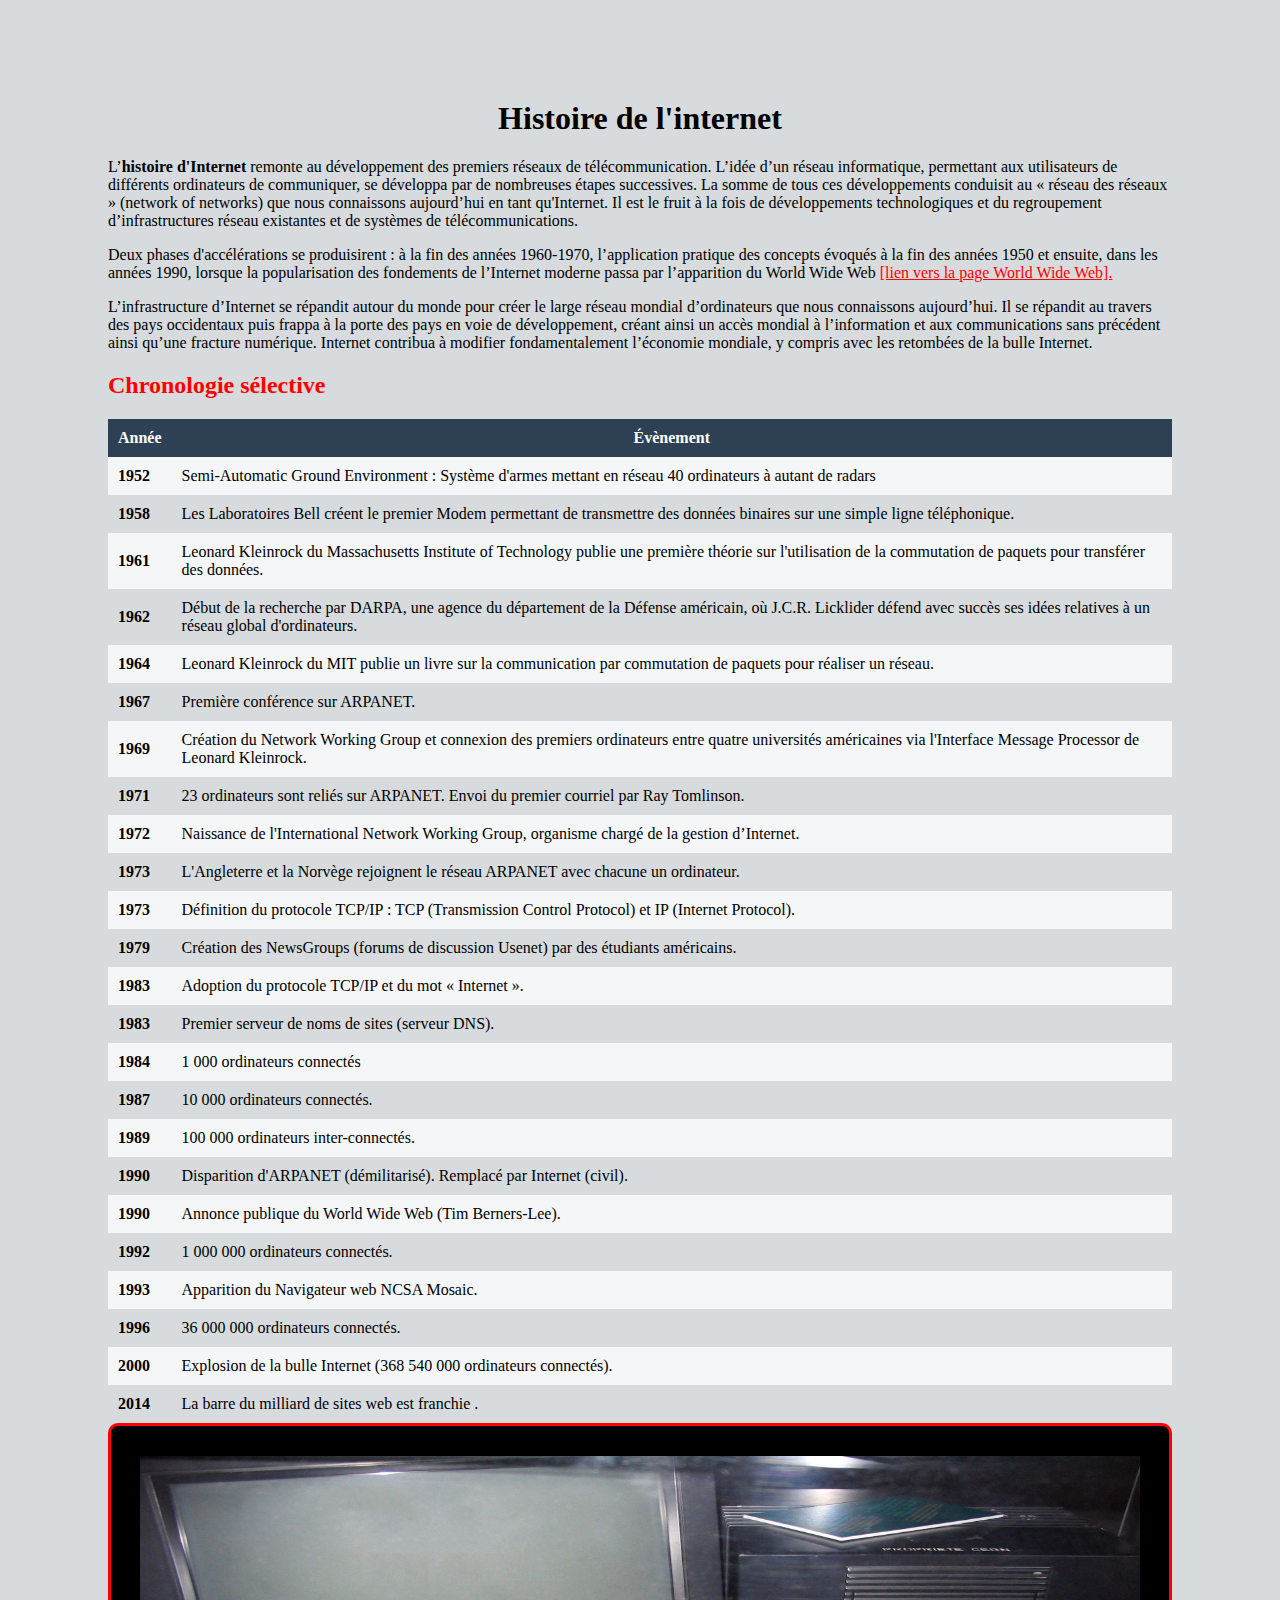
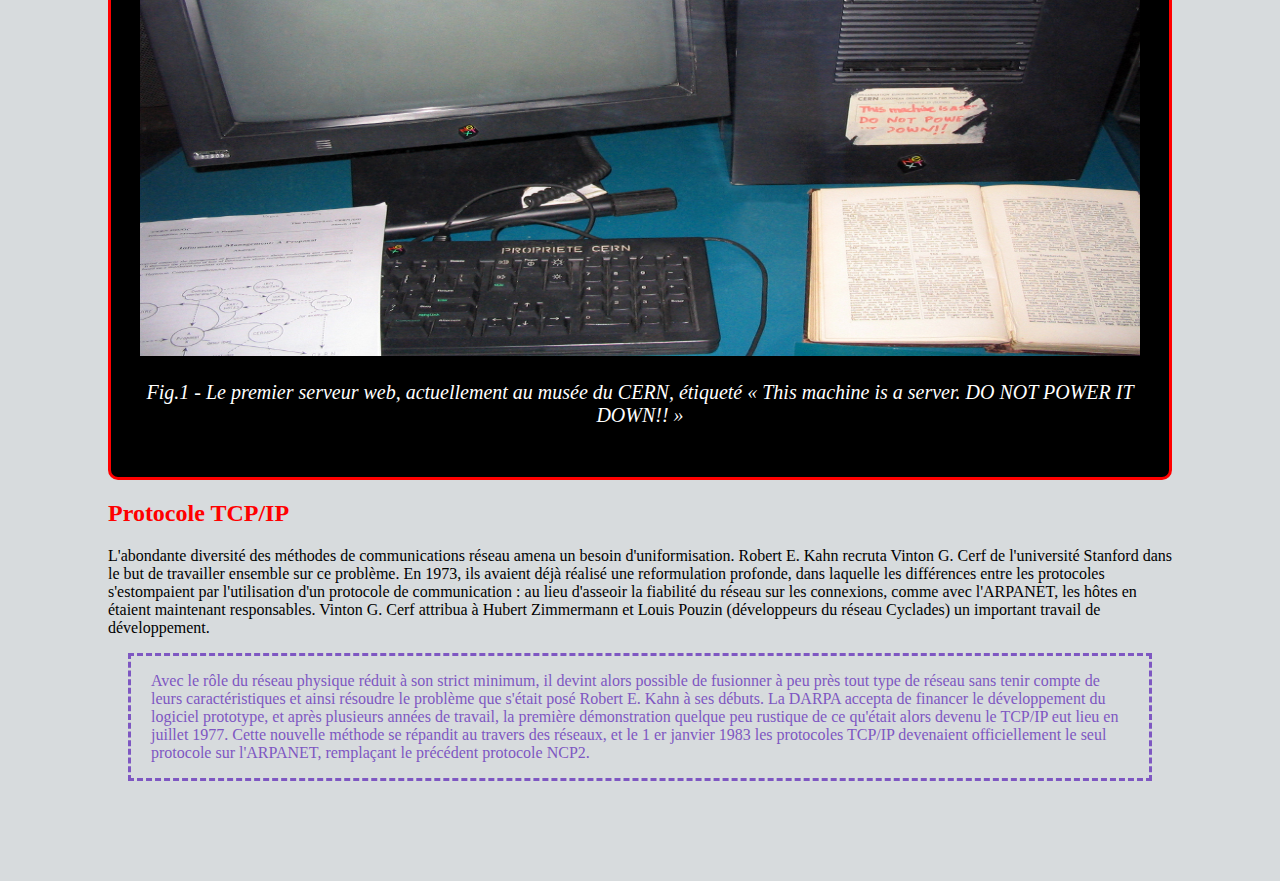
<file: index.html>
<!DOCTYPE html>
<html lang="fr">

<head>
  <meta charset="utf-8">
  <meta name="viewport" content="width=device-width">
  <title>replit</title>
  <link href="style.css" rel="stylesheet" type="text/css" />
</head>

<body>
 <div class="contenu">
<h1>Histoire de l'internet</h1>
  <p> L’<strong>histoire d'Internet</strong> remonte au développement des premiers réseaux de télécommunication.
L’idée d’un réseau informatique, permettant aux utilisateurs de différents ordinateurs de
communiquer, se développa par de nombreuses étapes successives. La somme de tous ces
développements conduisit au « réseau des réseaux » (network of networks) que nous
connaissons aujourd’hui en tant qu'Internet. Il est le fruit à la fois de développements
technologiques et du regroupement d’infrastructures réseau existantes et de systèmes de
télécommunications.</p>
  <p>Deux phases d'accélérations se produisirent : à la fin des années 1960-1970, l’application
pratique des concepts évoqués à la fin des années 1950 et ensuite, dans les années 1990,
lorsque la popularisation des fondements de l’Internet moderne passa par l’apparition du World
Wide Web <a href="www.html"> [lien vers la page World Wide Web].</a></p>
<p>L’infrastructure d’Internet se répandit autour du monde pour créer le large réseau mondial
d’ordinateurs que nous connaissons aujourd’hui. Il se répandit au travers des pays occidentaux
puis frappa à la porte des pays en voie de développement, créant ainsi un accès mondial à
l’information et aux communications sans précédent ainsi qu’une fracture numérique. Internet
contribua à modifier fondamentalement l’économie mondiale, y compris avec les retombées de
la bulle Internet.</p>
  <h2>Chronologie sélective</h2>
  
<table >
  <tr class="noir" >
    <th>Année </th>
    <th>Évènement</th>
  </tr>
     <tr class="blanc" >
       <td class="annee">1952</td>
       <td>Semi-Automatic Ground Environment : Système d'armes mettant en réseau 40
ordinateurs à autant de radars</td>
     </tr>
  <tr >
    <td class="annee">1958 </td>
    <td>Les Laboratoires Bell créent le premier Modem permettant de transmettre des
données binaires sur une simple ligne téléphonique.</td>
  </tr>
   <tr class="blanc" >
     <td class="annee">1961 </td>
     <td>Leonard Kleinrock du Massachusetts Institute of Technology publie une première
théorie sur l'utilisation de la commutation de paquets pour transférer des données.</td>
   </tr>
   <tr >
     <td class="annee">1962 </td>
     <td>Début de la recherche par DARPA, une agence du département de la Défense
américain, où J.C.R. Licklider défend avec succès ses idées relatives à un réseau
global d'ordinateurs.</td>
   </tr>
   <tr class="blanc" >
     <td class="annee">1964 </td>
     <td>Leonard Kleinrock du MIT publie un livre sur la communication par commutation
de paquets pour réaliser un réseau.</td>
   </tr>
   <tr >
     <td class="annee">1967 </td>
     <td>Première conférence sur ARPANET.</td>
   </tr>
   <tr class="blanc" >
     <td class="annee">1969 </td>
     <td>Création du Network Working Group et connexion des premiers ordinateurs entre
quatre universités américaines via l'Interface Message Processor de Leonard
Kleinrock.</td>
   </tr>
   <tr >
     <td class="annee">1971 </td>
     <td>23 ordinateurs sont reliés sur ARPANET. Envoi du premier courriel par Ray
Tomlinson.</td>
   </tr>
   <tr class="blanc" >
     <td class="annee">1972 </td>
     <td>Naissance de l'International Network Working Group, organisme chargé de la
gestion d’Internet.</td>
   </tr>
   <tr >
     <td class="annee">1973 </td>
     <td>L'Angleterre et la Norvège rejoignent le réseau ARPANET avec chacune un
ordinateur.</td>
   </tr>
  <tr class="blanc" >
     <td class="annee">1973 </td>
     <td>Définition du protocole TCP/IP : TCP (Transmission Control Protocol) et IP
(Internet Protocol).</td>
   </tr>
  <tr >
     <td class="annee">1979 </td>
     <td>Création des NewsGroups (forums de discussion Usenet) par des étudiants
américains.</td>
   </tr>
  <tr class="blanc" >
     <td class="annee">1983 </td>
     <td>Adoption du protocole TCP/IP et du mot « Internet ».</td>
   </tr>
  <tr >
     <td class="annee">1983 </td>
     <td>Premier serveur de noms de sites (serveur DNS).</td>
   </tr>
  <tr class="blanc" >
     <td class="annee">1984 </td>
     <td>1 000 ordinateurs connectés</td>
   </tr>
  <tr >
     <td class="annee">1987 </td>
     <td>10 000 ordinateurs connectés.</td>
   </tr>
  <tr class="blanc" >
     <td class="annee">1989 </td>
     <td>100 000 ordinateurs inter-connectés.</td>
   </tr>
  <tr >
     <td class="annee">1990 </td>
     <td>Disparition d'ARPANET (démilitarisé). Remplacé par Internet (civil).</td>
   </tr>
  <tr class="blanc" >
     <td class="annee">1990 </td>
     <td>Annonce publique du World Wide Web (Tim Berners-Lee).</td>
   </tr>
  <tr >
     <td class="annee">1992 </td>
     <td>1 000 000 ordinateurs connectés.</td>
   </tr>
  <tr class="blanc" >
     <td class="annee">1993 </td>
     <td>Apparition du Navigateur web NCSA Mosaic.</td>
   </tr>
  <tr >
     <td class="annee">1996 </td>
     <td>36 000 000 ordinateurs connectés.</td>
   </tr>
  <tr class="blanc" >
     <td class="annee">2000 </td>
     <td>Explosion de la bulle Internet (368 540 000 ordinateurs connectés).</td>
   </tr>
  <tr >
     <td class="annee">2014 </td>
     <td>La barre du milliard de sites web est franchie
.</td>
   </tr>

 
  
</table>

  <div class="image" >
     <img src= "ordinateur.jpg" alt="Ordinateur"/>
     <p><em>Fig.1 - Le premier serveur web, actuellement au musée du CERN, étiqueté « This machine is a
        server. DO NOT POWER IT DOWN!! »</em></p>
  </div>

  



  <h2>Protocole TCP/IP</h2>
<p>L'abondante diversité des méthodes de communications réseau amena un besoin
d'uniformisation. Robert E. Kahn recruta Vinton G. Cerf de l'université Stanford dans le but de
travailler ensemble sur ce problème. En 1973, ils avaient déjà réalisé une reformulation
profonde, dans laquelle les différences entre les protocoles s'estompaient par l'utilisation d'un
protocole de communication : au lieu d'asseoir la fiabilité du réseau sur les connexions, comme
avec l'ARPANET, les hôtes en étaient maintenant responsables. Vinton G. Cerf attribua à
Hubert Zimmermann et Louis Pouzin (développeurs du réseau Cyclades) un important travail de
développement.</p>
 <div class="bordure">
   <p>Avec le rôle du réseau physique réduit à son strict minimum, il devint alors possible de
fusionner à peu près tout type de réseau sans tenir compte de leurs caractéristiques et ainsi
résoudre le problème que s'était posé Robert E. Kahn à ses débuts. La DARPA accepta de
financer le développement du logiciel prototype, et après plusieurs années de travail, la
première démonstration quelque peu rustique de ce qu'était alors devenu le TCP/IP eut lieu en
juillet 1977. Cette nouvelle méthode se répandit au travers des réseaux, et le 1
er
janvier 1983
les protocoles TCP/IP devenaient officiellement le seul protocole sur l'ARPANET, remplaçant le
précédent protocole NCP2.</p>
 </div> 


</div>
</body>

</html>
</file>
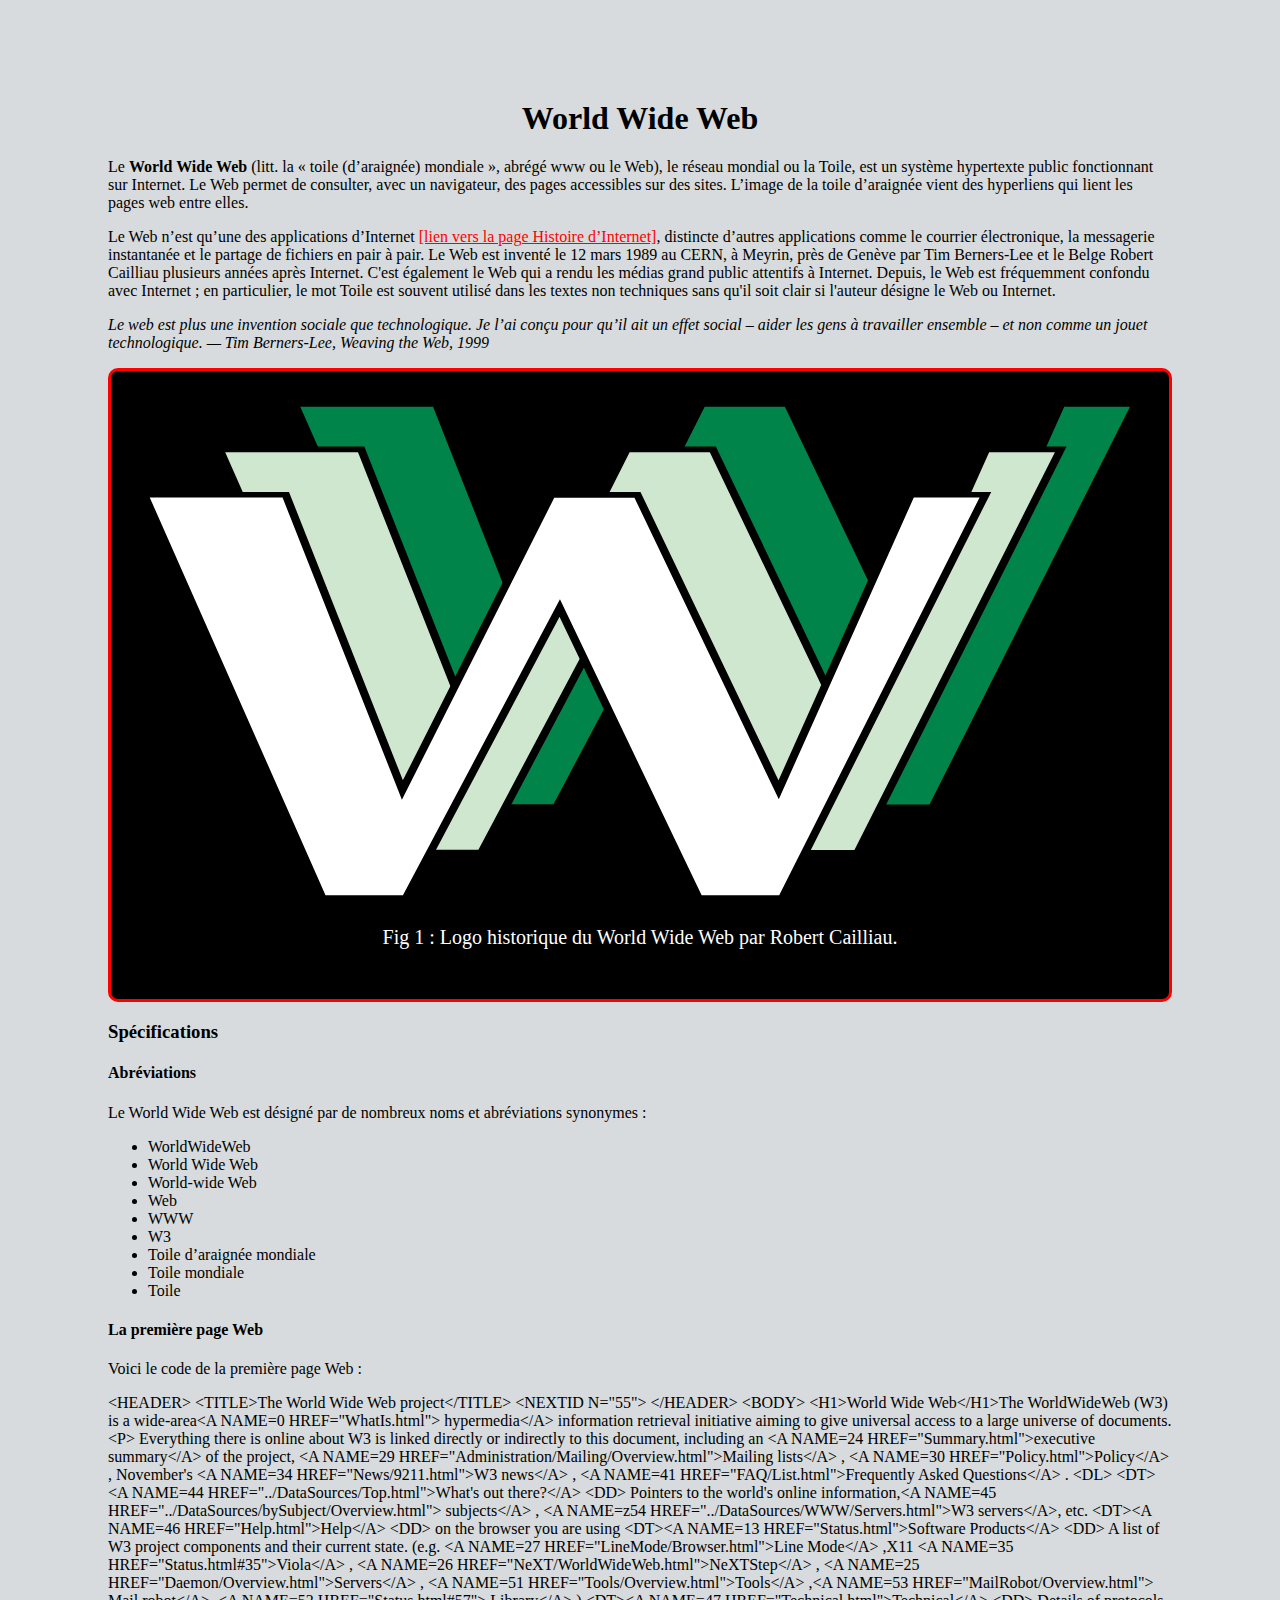
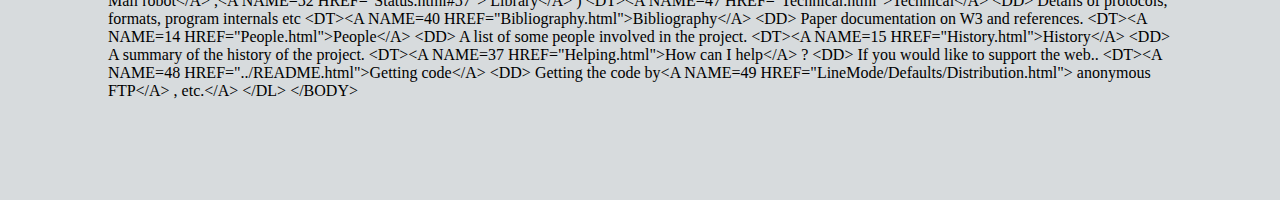
<file: www.html>
<!DOCTYPE html>
<html lang="fr">
<head>
  <meta charset="UTF-8">
  <meta http-equiv="X-UA-Compatible" content="IE=edge">
  <meta name="viewport" content="width=device-width, initial-scale=1.0">
  <link href="style.css" rel="stylesheet" type="text/css" />
  <title>Document</title>
</head>
<body>
    <div class="contenu">
<h1>World Wide Web</h1>
<p>Le <strong>World Wide Web</strong> (litt. la « toile (d’araignée) mondiale », abrégé www ou le Web), le réseau
mondial ou la Toile, est un système hypertexte public fonctionnant sur Internet. Le Web permet
de consulter, avec un navigateur, des pages accessibles sur des sites. L’image de la toile
d’araignée vient des hyperliens qui lient les pages web entre elles.</p>
<p>Le Web n’est qu’une des applications d’Internet <a href="index.html">[lien vers la page Histoire d’Internet]</a>, distincte
d’autres applications comme le courrier électronique, la messagerie instantanée et le partage
de fichiers en pair à pair. Le Web est inventé le 12 mars 1989 au CERN, à Meyrin, près de
Genève par Tim Berners-Lee et le Belge Robert Cailliau plusieurs années après Internet. C'est
également le Web qui a rendu les médias grand public attentifs à Internet. Depuis, le Web est
fréquemment confondu avec Internet ; en particulier, le mot Toile est souvent utilisé dans les
textes non techniques sans qu'il soit clair si l'auteur désigne le Web ou Internet.</p>
<p><em>Le web est plus une invention sociale que technologique. Je l’ai conçu pour qu’il ait un
effet social – aider les gens à travailler ensemble – et non comme un jouet
technologique. — Tim Berners-Lee, Weaving the Web, 1999</em></p>


<div class="image" >
<img src="www.svg" alt="WWW">
<p>Fig 1 : Logo historique du World Wide Web par Robert Cailliau.</p>

</div>






<h3>Spécifications</h3>

<h4>Abréviations</h4>

<p>Le World Wide Web est désigné par de nombreux noms et abréviations synonymes :</p>

<ul>
 <li>WorldWideWeb</li>
 <li>World Wide Web</li>
 <li> World-wide Web</li>
 <li>Web</li>
 <li>WWW</li>
 <li>W3</li>
 <li>Toile d’araignée mondiale</li>
 <li>Toile mondiale</li>
 <li>Toile</li>
</ul>

<h4>La première page Web</h4>

<p>Voici le code de la première page Web :</p>

&lt;HEADER&gt;
&lt;TITLE&gt;The World Wide Web project&lt;/TITLE&gt; 
&lt;NEXTID N="55"&gt;
&lt;/HEADER&gt;
&lt;BODY&gt;
&lt;H1&gt;World Wide Web&lt;/H1&gt;The WorldWideWeb (W3) is a wide-area&lt;A
NAME=0 HREF="WhatIs.html"&gt;
hypermedia&lt;/A&gt; information retrieval
initiative aiming to give universal
access to a large universe of documents.&lt;P&gt;
Everything there is online about
W3 is linked directly or indirectly
to this document, including an &lt;A
NAME=24 HREF="Summary.html"&gt;executive
summary&lt;/A&gt; of the project, &lt;A
NAME=29 HREF="Administration/Mailing/Overview.html"&gt;Mailing lists&lt;/A&gt;
, &lt;A
NAME=30 HREF="Policy.html"&gt;Policy&lt;/A&gt; , November's &lt;A
NAME=34 HREF="News/9211.html"&gt;W3 news&lt;/A&gt; ,
&lt;A
NAME=41 HREF="FAQ/List.html"&gt;Frequently Asked Questions&lt;/A&gt; .
&lt;DL&gt;
&lt;DT&gt;&lt;A
NAME=44 HREF="../DataSources/Top.html"&gt;What's out there?&lt;/A&gt;
&lt;DD&gt; Pointers to the
world's online information,&lt;A
NAME=45 HREF="../DataSources/bySubject/Overview.html"&gt; subjects&lt;/A&gt;
, &lt;A
NAME=z54 HREF="../DataSources/WWW/Servers.html"&gt;W3 servers&lt;/A&gt;, etc.
&lt;DT&gt;&lt;A
NAME=46 HREF="Help.html"&gt;Help&lt;/A&gt;
&lt;DD&gt; on the browser you are using
&lt;DT&gt;&lt;A
NAME=13 HREF="Status.html"&gt;Software Products&lt;/A&gt;
&lt;DD&gt; A list of W3 project
components and their current state.
(e.g. &lt;A
NAME=27 HREF="LineMode/Browser.html"&gt;Line Mode&lt;/A&gt; ,X11 &lt;A
NAME=35 HREF="Status.html#35"&gt;Viola&lt;/A&gt; , &lt;A
NAME=26 HREF="NeXT/WorldWideWeb.html"&gt;NeXTStep&lt;/A&gt;
, &lt;A
NAME=25 HREF="Daemon/Overview.html"&gt;Servers&lt;/A&gt; , &lt;A
NAME=51 HREF="Tools/Overview.html"&gt;Tools&lt;/A&gt; ,&lt;A
NAME=53 HREF="MailRobot/Overview.html"&gt; Mail robot&lt;/A&gt; ,&lt;A
NAME=52 HREF="Status.html#57"&gt;
Library&lt;/A&gt; )
&lt;DT&gt;&lt;A
NAME=47 HREF="Technical.html"&gt;Technical&lt;/A&gt;
&lt;DD&gt; Details of protocols, formats,
program internals etc
&lt;DT&gt;&lt;A
NAME=40 HREF="Bibliography.html"&gt;Bibliography&lt;/A&gt;
&lt;DD&gt; Paper documentation
on W3 and references.
&lt;DT&gt;&lt;A
NAME=14 HREF="People.html"&gt;People&lt;/A&gt;
&lt;DD&gt; A list of some people involved
in the project.
&lt;DT&gt;&lt;A
NAME=15 HREF="History.html"&gt;History&lt;/A&gt;
&lt;DD&gt; A summary of the history
of the project.
&lt;DT&gt;&lt;A
NAME=37 HREF="Helping.html"&gt;How can I help&lt;/A&gt; ?
&lt;DD&gt; If you would like
to support the web..
&lt;DT&gt;&lt;A
NAME=48 HREF="../README.html"&gt;Getting code&lt;/A&gt;
&lt;DD&gt; Getting the code by&lt;A
NAME=49 HREF="LineMode/Defaults/Distribution.html"&gt;
anonymous FTP&lt;/A&gt; , etc.&lt;/A&gt;
&lt;/DL&gt;
&lt;/BODY&gt;


</div>
  
</body>
</html>
</file>
<file: style.css>
body{
    background-color:#D7DBDD;
    

       }
  h1{
    text-align:center ;
    font-family:consolas;
  }
  a{
    color:red;
  }
  h2{
    color:red;
  }
  
  .bordure{
      border: dashed #7E57C2;
    color: #7E57C2;
    padding: 0px 20px 0px 20px;
    margin: 0px 20px 0px 20px;
  }
  .noir {
    background-color: #2E4053;
    color:white;
  }
  .gris{
    background-color: #85929E;
  }
  .blanc{
    background-color:#F4F6F7;
  }

  .blanc:hover{
      background-color: #909497;
      cursor: pointer;
  }
  img {
    width:1000px;
    height:500px;
  }
  .image{
    background-color: black;
    text-align: center;
    padding: 30px 0px 30px 0px;
    color: white;
    font-size:20px;
    border: solid red 3px;
    border-radius: 10px;
  }
  table{
      border-spacing: 0px;
  }
  .contenu{
      margin: 100px;
  }
  td, th{
   padding: 10px;
  }
  .annee{
      font-weight: bold;
      
  }
</file>
